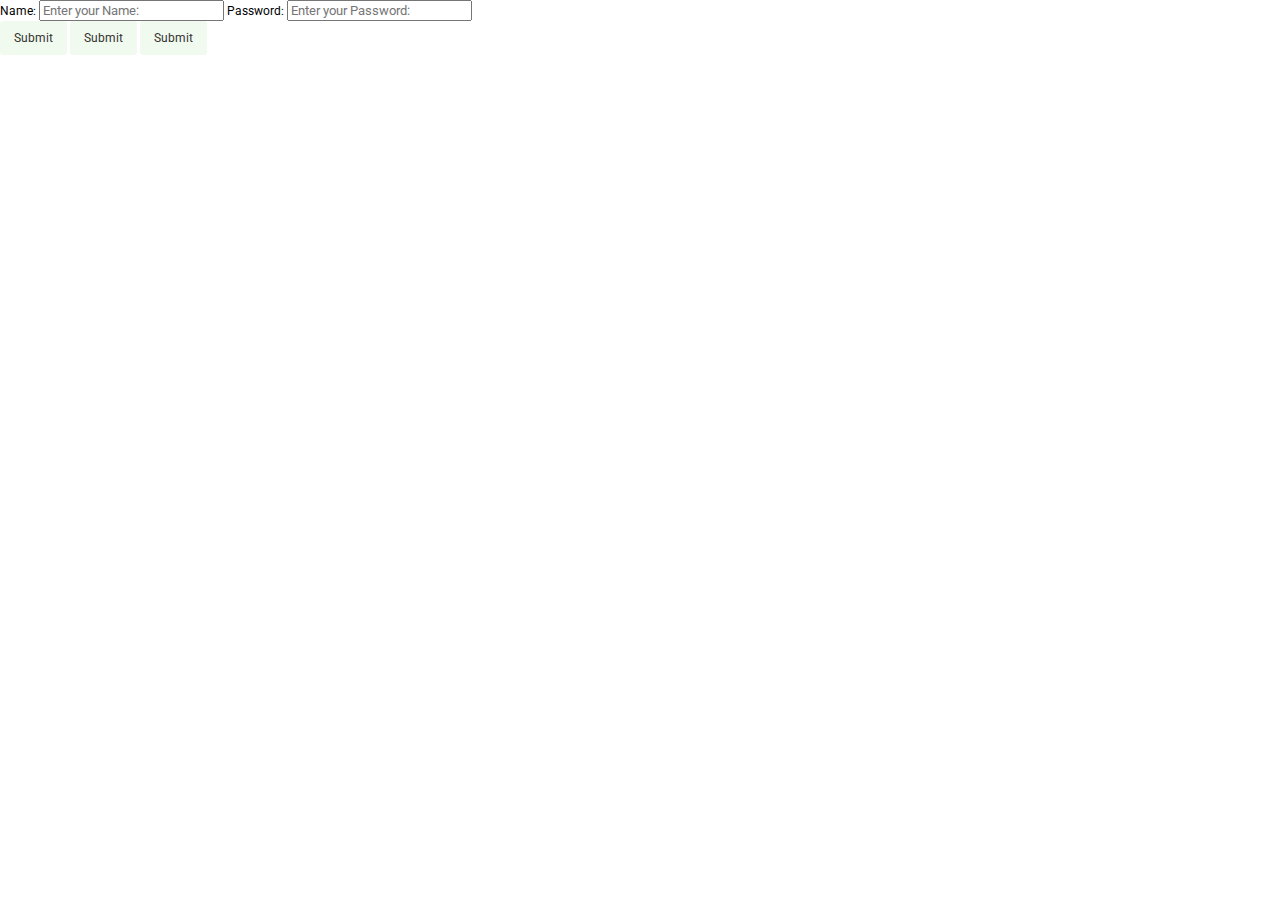
<file: index.html>
<!DOCTYPE html>
<html lang="en">
<head>
    <meta charset="UTF-8">
    <meta name="viewport" content="width=device-width, initial-scale=1.0">
    <title>Document</title>
    <link rel="stylesheet" href="css/basic.css">
</head>
<body>
    
        <div class="container">
            <form>

                <label for="">Name:</label>
                <input type="name" placeholder="Enter your Name:">
            
                <label for="">Password:</label>
                <input type="Password" placeholder="Enter your Password:">
                <br>

                <a href="#" class="btn btn-primary">Submit</a>
                <a href="/component.html" class="btn btn-secondary">Submit</a>
             
                <button type="submit" class="btn">Submit</button>
            </form>
        </div>
  


</body>
</html>
</file>
<file: css/basic.css>
/*  Color Palettes  */
/*  Fonts Wariables */
@keyframes clickme {
  from {
    transform: scale(0.9);
  }
  to {
    transform: scale(1);
  }
}
* {
  outline: none;
  box-sizing: border-box;
  font-family: "Roboto";
}

body {
  padding: 0px;
  margin: 0px;
  font-weight: 400;
  font-size: 12px;
}

@font-face {
  font-family: "Roboto";
  src: url("/assets/font/Roboto/Roboto-VariableFont_wdth,wght.ttf");
}
.btn {
  display: inline-flex;
  position: relative;
  text-decoration: none;
  border: none;
  background: #f1faee;
  font-size: 12px;
  color: #333;
  font-weight: 400;
  padding-block: 10px;
  padding-inline: 14px;
  border-radius: 3px;
  cursor: pointer;
}
.btn:active {
  animation: clickme 0.2s;
}/*# sourceMappingURL=basic.css.map */
</file>
